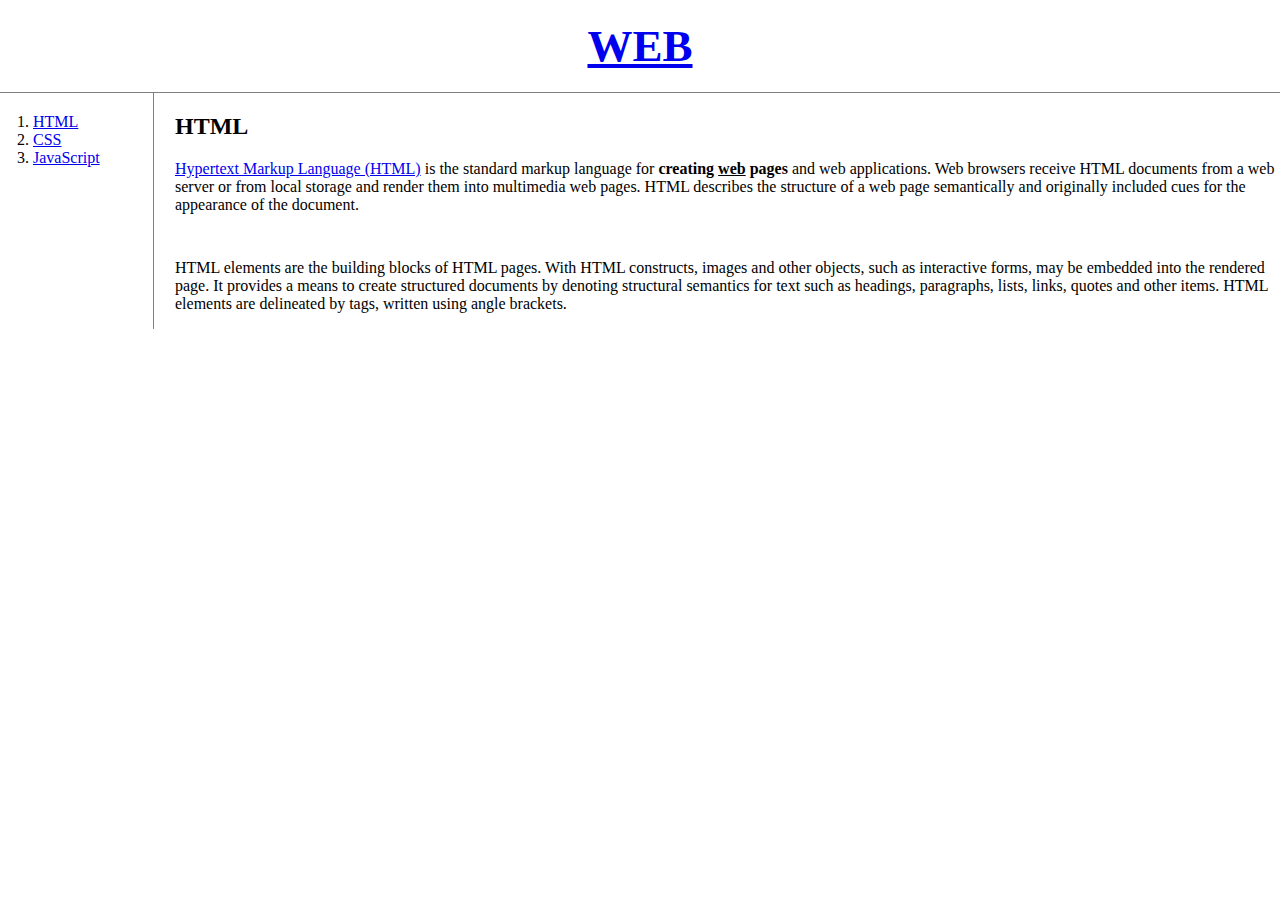
<file: WEB/index.html>
<!doctype html>
<html>

<head>
    <title>WEB1 - Welcome</title>
    <meta charset="utf-8">
    <link rel="stylesheet" href="style.css">
</head>

<body>
    <h1><a href="index.html">WEB</a></h1>
    <div id="grid">
        <ol>
            <li><a href="1.html">HTML</a></li>
            <li><a href="2.html">CSS</a></li>
            <li><a href="3.html">JavaScript</a></li>
        </ol>
        <div id="article">
            <h2>HTML</h2>
            <p><a href="https://www.w3.org/TR/html5/" target="_blank" title="html5 speicification">Hypertext Markup
                    Language
                    (HTML)</a>
                is the standard markup language for <strong>creating <u>web</u> pages</strong> and web applications.
                Web browsers receive HTML documents from a web server or from local storage and render them into
                multimedia web
                pages.
                HTML describes the structure of a web page semantically and originally included cues for the appearance
                of the
                document.
            </p>
            <p style="margin-top:45px;">HTML elements are the building blocks of HTML pages.
                With HTML constructs, images and other objects, such as interactive forms, may be embedded into the
                rendered
                page.
                It provides a means to create structured documents by denoting structural semantics for text such as
                headings,
                paragraphs,
                lists, links, quotes and other items. HTML elements are delineated by tags, written using angle
                brackets.
            </p>
        </div>
    </div>

</body>



</html>
</file>
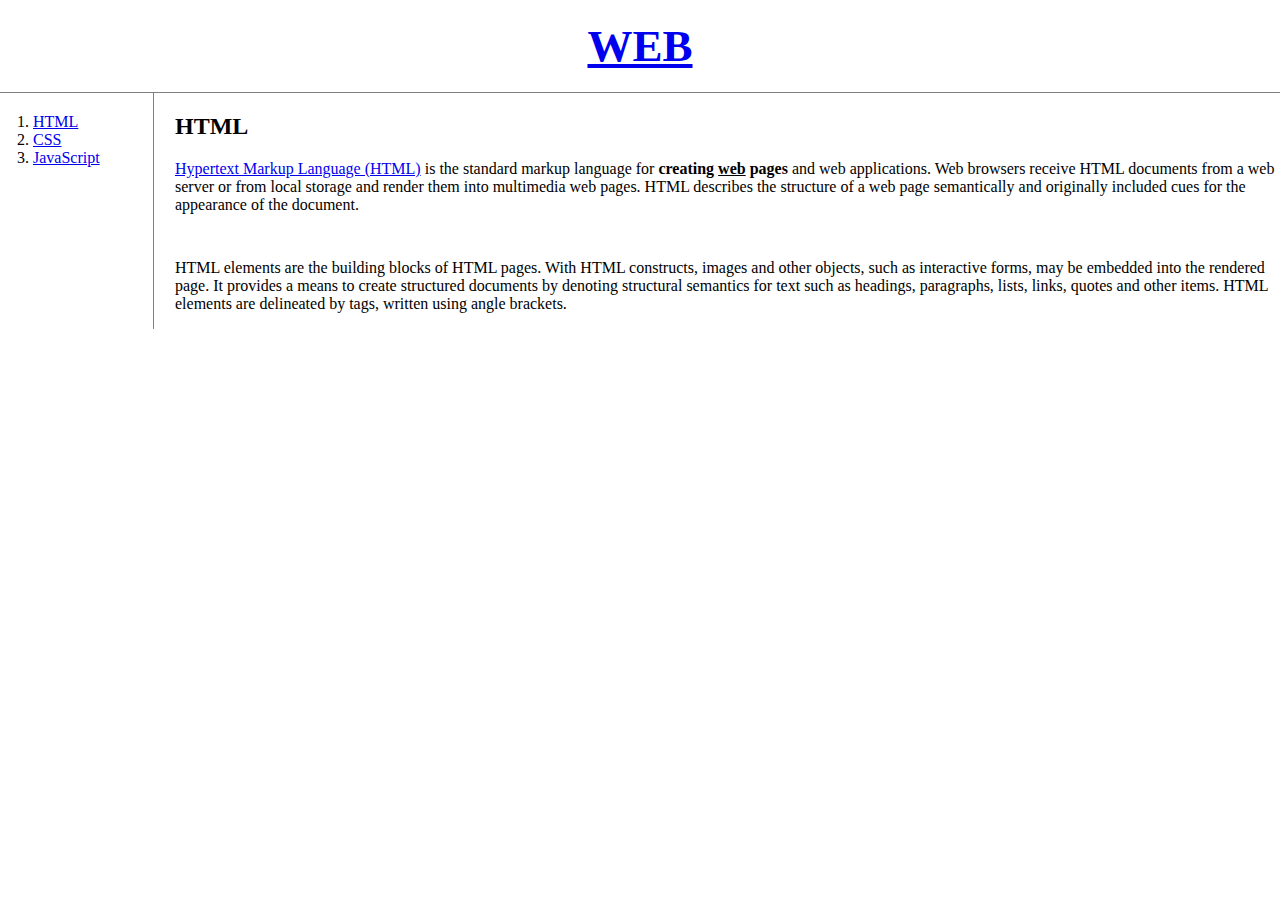
<file: WEB/1.html>
<!doctype html>
<html>

<head>
    <title>WEB1 - html</title>
    <meta charset="utf-8">
    <link rel="stylesheet" href="style.css">
</head>

<body>
    <h1><a href="index.html">WEB</a></h1>
    <div id="grid">
        <ol>
            <li><a href="1.html">HTML</a></li>
            <li><a href="2.html">CSS</a></li>
            <li><a href="3.html">JavaScript</a></li>
        </ol>
        <div id="article">
            <h2>HTML</h2>
            <p><a href="https://www.w3.org/TR/html5/" target="_blank" title="html5 speicification">Hypertext Markup
                    Language
                    (HTML)</a>
                is the standard markup language for <strong>creating <u>web</u> pages</strong> and web applications.
                Web browsers receive HTML documents from a web server or from local storage and render them into
                multimedia web
                pages.
                HTML describes the structure of a web page semantically and originally included cues for the appearance
                of the
                document.
            </p>
            <p style="margin-top:45px;">HTML elements are the building blocks of HTML pages.
                With HTML constructs, images and other objects, such as interactive forms, may be embedded into the
                rendered
                page.
                It provides a means to create structured documents by denoting structural semantics for text such as
                headings,
                paragraphs,
                lists, links, quotes and other items. HTML elements are delineated by tags, written using angle
                brackets.
            </p>
        </div>
    </div>
</body>



</html>
</file>
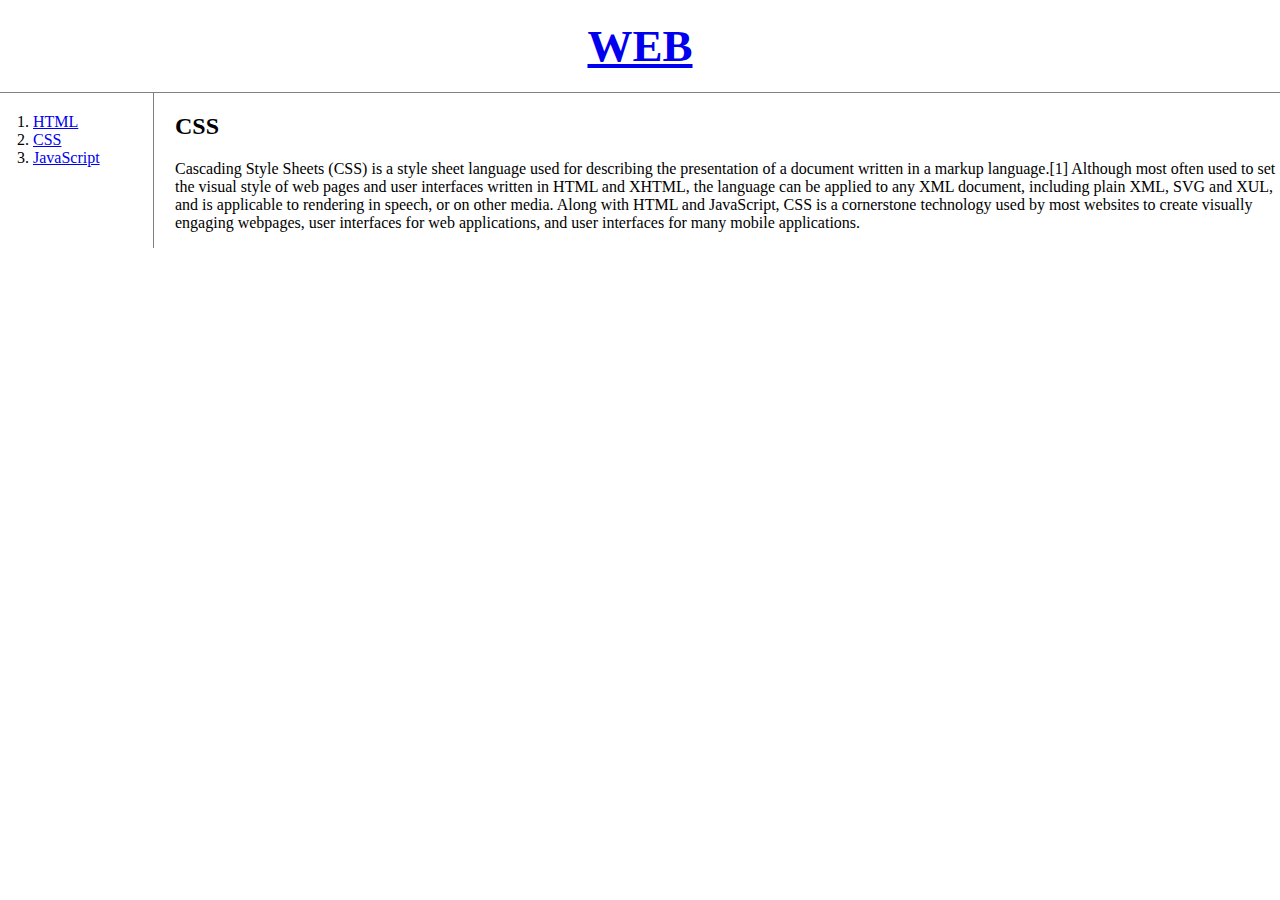
<file: WEB/2.html>
<!doctype html>
<html>

<head>
    <title>WEB - CSS</title>
    <meta charset="utf-8">
    <link rel="stylesheet" href="style.css">
</head>

<body>
    <h1><a href="index.html">WEB</a></h1>
    <div id="grid">
        <ol>
            <li><a href="1.html">HTML</a></li>
            <li><a href="2.html">CSS</a></li>
            <li><a href="3.html">JavaScript</a></li>
        </ol>
        <div id="article">
            <h2>CSS</h2>
            <p>
                Cascading Style Sheets (CSS) is a style sheet language used for describing the presentation of a
                document written in a markup language.[1] Although most often used to set the visual style of web pages
                and user interfaces written in HTML and XHTML, the language can be applied to any XML document,
                including plain XML, SVG and XUL, and is applicable to rendering in speech, or on other media. Along
                with HTML and JavaScript, CSS is a cornerstone technology used by most websites to create visually
                engaging webpages, user interfaces for web applications, and user interfaces for many mobile
                applications.
            </p>
        </div>
</file>
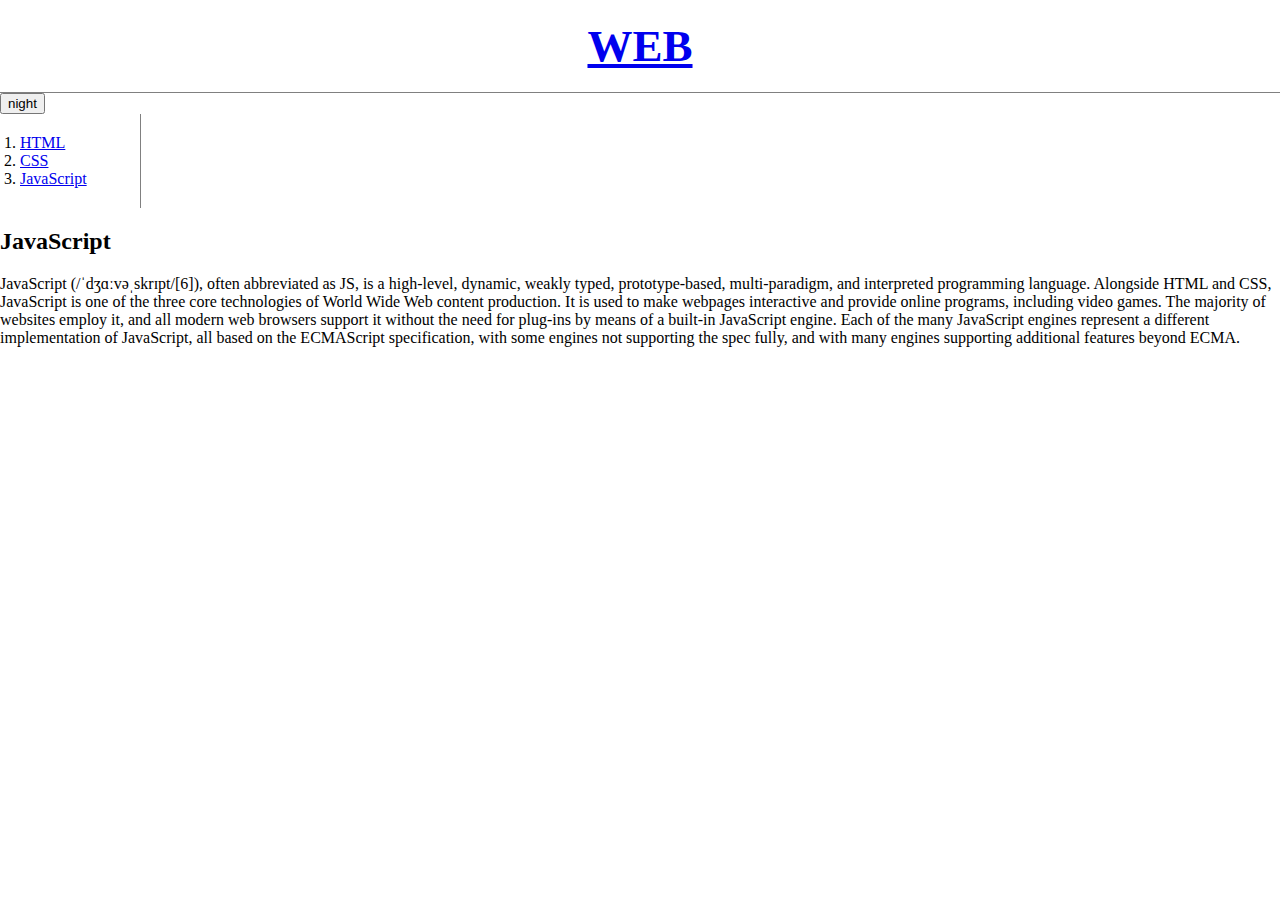
<file: WEB/3.html>
<!doctype html>
<html>

<head>
    <title>WEB1 - JavaScript</title>
    <meta charset="utf-8">
    <link rel="stylesheet" href="style.css">
    <script>
      function LinkssetColor(color){
        var alist = document.querySelectorAll('a');
      var i = 0;
      while(i < alist.length){
        alist[i].style.color = 'powderblue';
        i = i + 1;
        }
      }
      function BodySetColor(color){
        document.querySelector('body').style.color = color;
      }
      function BodySetBackgroundColor(color){
    document.querySelector('body').style.backgroundColor = color;
      }
      function nightDayHandler(self){
        var target = document.querySelector('body');
        if(self.value === 'night'){
          BodySetBackgroundColor('black');
          BodySetColor('white');
          self.value = 'day';
          LinkssetColor('powderblue');
        } else {
          BodySetBackgroundColor('white');
          BodySetColor('black');
          self.value = 'night';
          LinkssetColor('blue');
          }
      }
    </script>
</head>

<body>
  <h1><a href="index.html">WEB</a></h1>
  <input id="night_day" type="button" value="night" onclick="
    nightDayHandler(this);
  ">

  <ol>
    <li><a href="1.html">HTML</a></li>
    <li><a href="2.html">CSS</a></li>
    <li><a href="3.html">JavaScript</a></li>
  </ol>
  <h2>JavaScript</h2>
  <p>
    JavaScript (/ˈdʒɑːvəˌskrɪpt/[6]), often abbreviated as JS, is a high-level, dynamic, weakly typed, prototype-based, multi-paradigm, and interpreted programming language. Alongside HTML and CSS, JavaScript is one of the three core technologies of World Wide Web content production. It is used to make webpages interactive and provide online programs, including video games. The majority of websites employ it, and all modern web browsers support it without the need for plug-ins by means of a built-in JavaScript engine. Each of the many JavaScript engines represent a different implementation of JavaScript, all based on the ECMAScript specification, with some engines not supporting the spec fully, and with many engines supporting additional features beyond ECMA.
  </p>

</body>



</html>
</file>
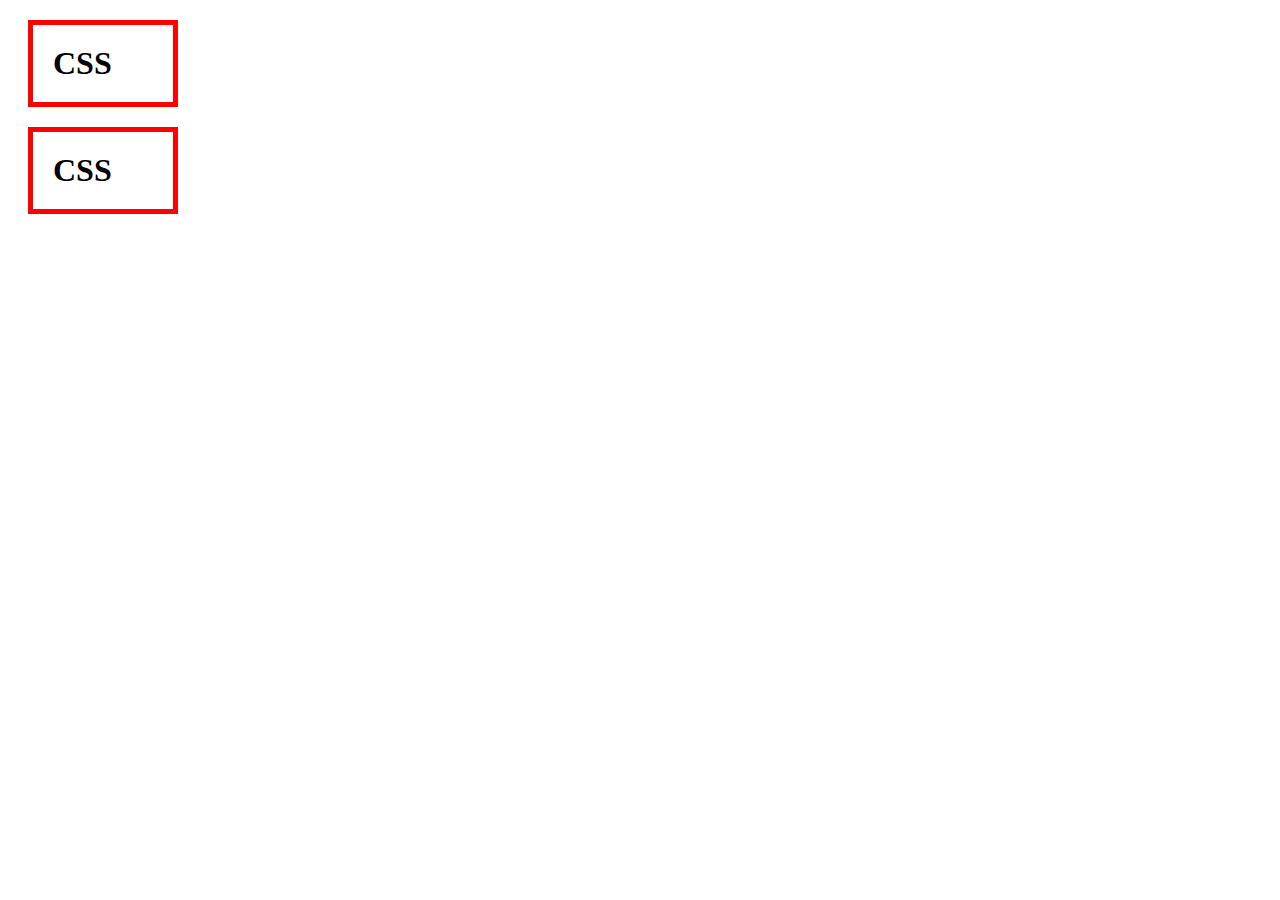
<file: WEB/box.html>
<!DOCTYPE html>
<html>

<head>
    <meta charset="utf-8">
    <title></title>
    <style>
        h1 {
            border: 5px solid red;
            padding: 20px;
            margin: 20px;
            display: block;
            width: 100px;
        }
    </style>
</head>

<body>
    <h1>CSS</h1>
    <h1>CSS</h1>
</body>

</html>
</file>
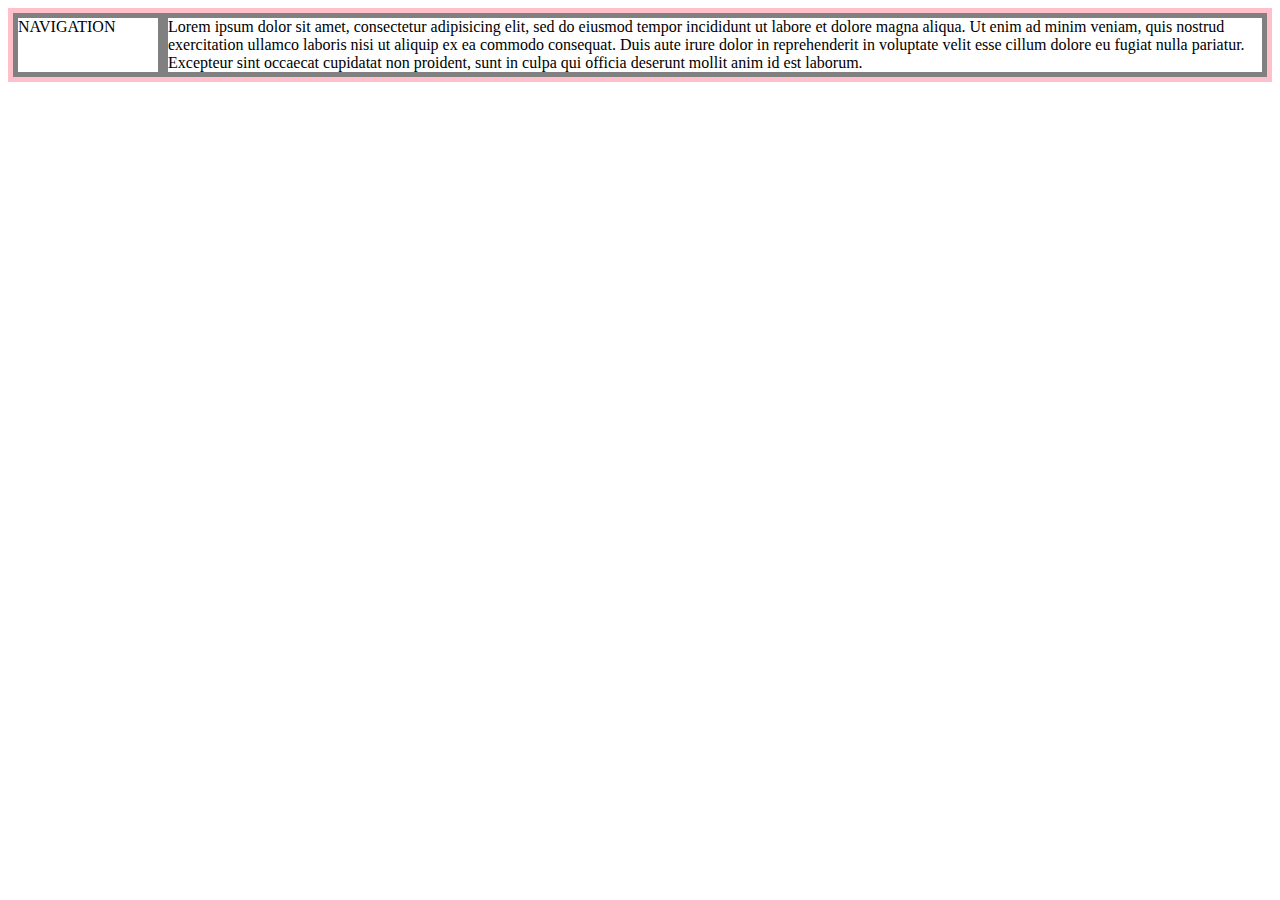
<file: WEB/grid.html>
<!DOCTYPE html>
<html>

<head>
    <meta charset="utf-8">
    <title></title>
    <style>
        #grid {
            border: 5px solid pink;
            display: grid;
            grid-template-columns: 150px 1fr;
        }

        div {
            border: 5px solid gray;
        }
    </style>
</head>

<body>
    <div id="grid">
        <div>NAVIGATION</div>
        <div>Lorem ipsum dolor sit amet, consectetur adipisicing elit, sed do eiusmod tempor incididunt ut labore et
            dolore magna aliqua. Ut enim ad minim veniam, quis nostrud exercitation ullamco laboris nisi ut aliquip ex
            ea commodo consequat. Duis aute irure dolor in reprehenderit in voluptate velit esse cillum dolore eu fugiat
            nulla pariatur. Excepteur sint occaecat cupidatat non proident, sunt in culpa qui officia deserunt mollit
            anim id est laborum.</div>
    </div>
</body>

</html>
</file>
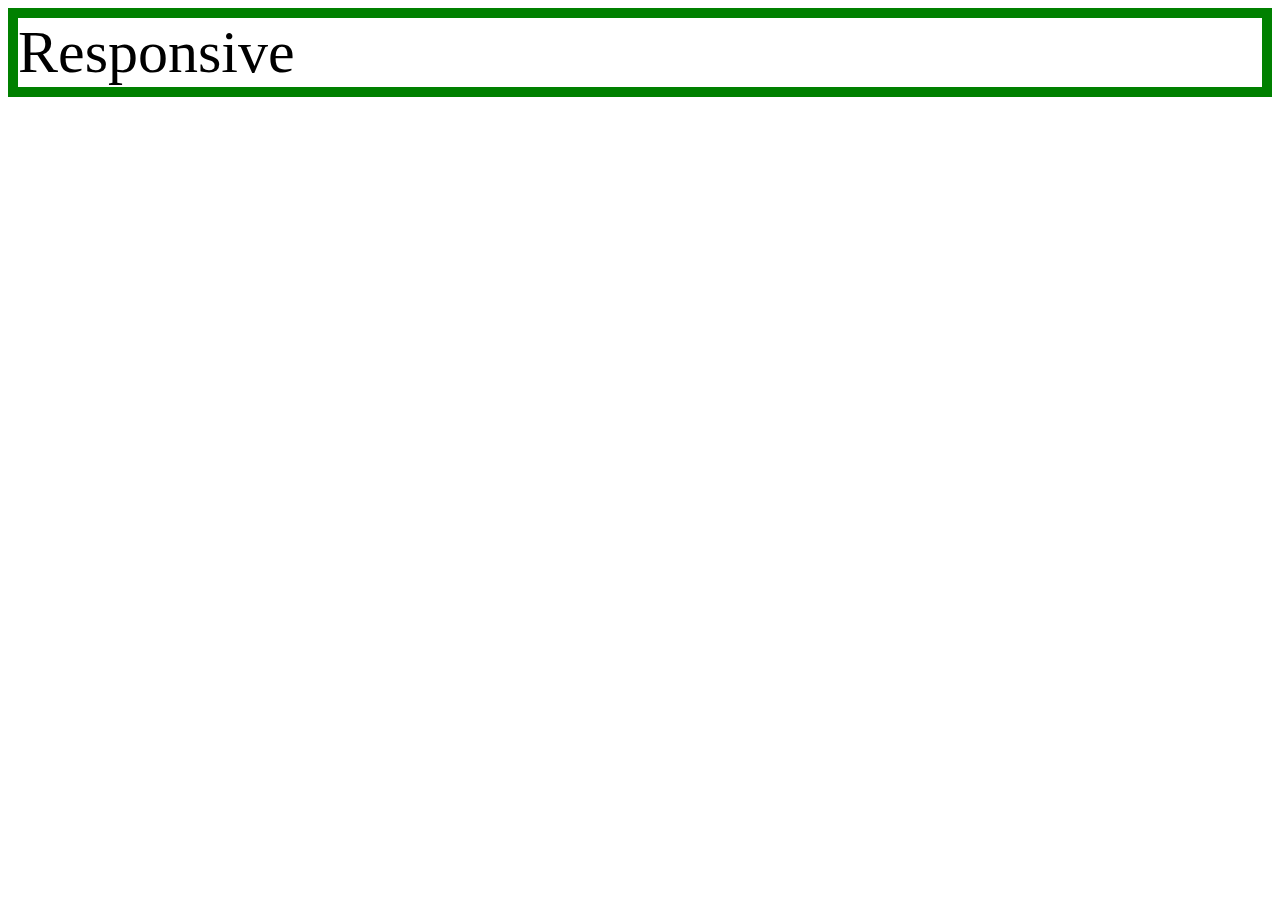
<file: WEB/mediaquery.html>
<!DOCTYPE html>
<html>

<head>
    <meta charset="utf-8">
    <title></title>
    <style>
        div {
            border: 10px solid green;
            font-size: 60px;
        }

        @media(max-width:800px) {
            div {
                display: none;
            }
        }
    </style>
</head>

<body>
    <div>
        Responsive
    </div>
</body>

</html>
</file>
<file: WEB/style.css>
body {
  margin: 0;
}

h1 {
  font-size: 45px;
  text-align: center;
  border-bottom: 1px solid gray;
  margin: 0;
  padding: 20px;
}

ol {
  border-right: 1px solid gray;
  width: 100px;
  margin: 0;
  padding: 20px;
}

#grid {
  display: grid;
  grid-template-columns: 150px 1fr;
}

#grid ol {
  padding-left: 33px;
}

#grid #article {
  padding-left: 25px;
}

@media (max-width: 800px) {
  #grid {
    display: block;
  }

  ol {
    border-right: none;
  }

  h1 {
    border-bottom: none;
  }
}
</file>
